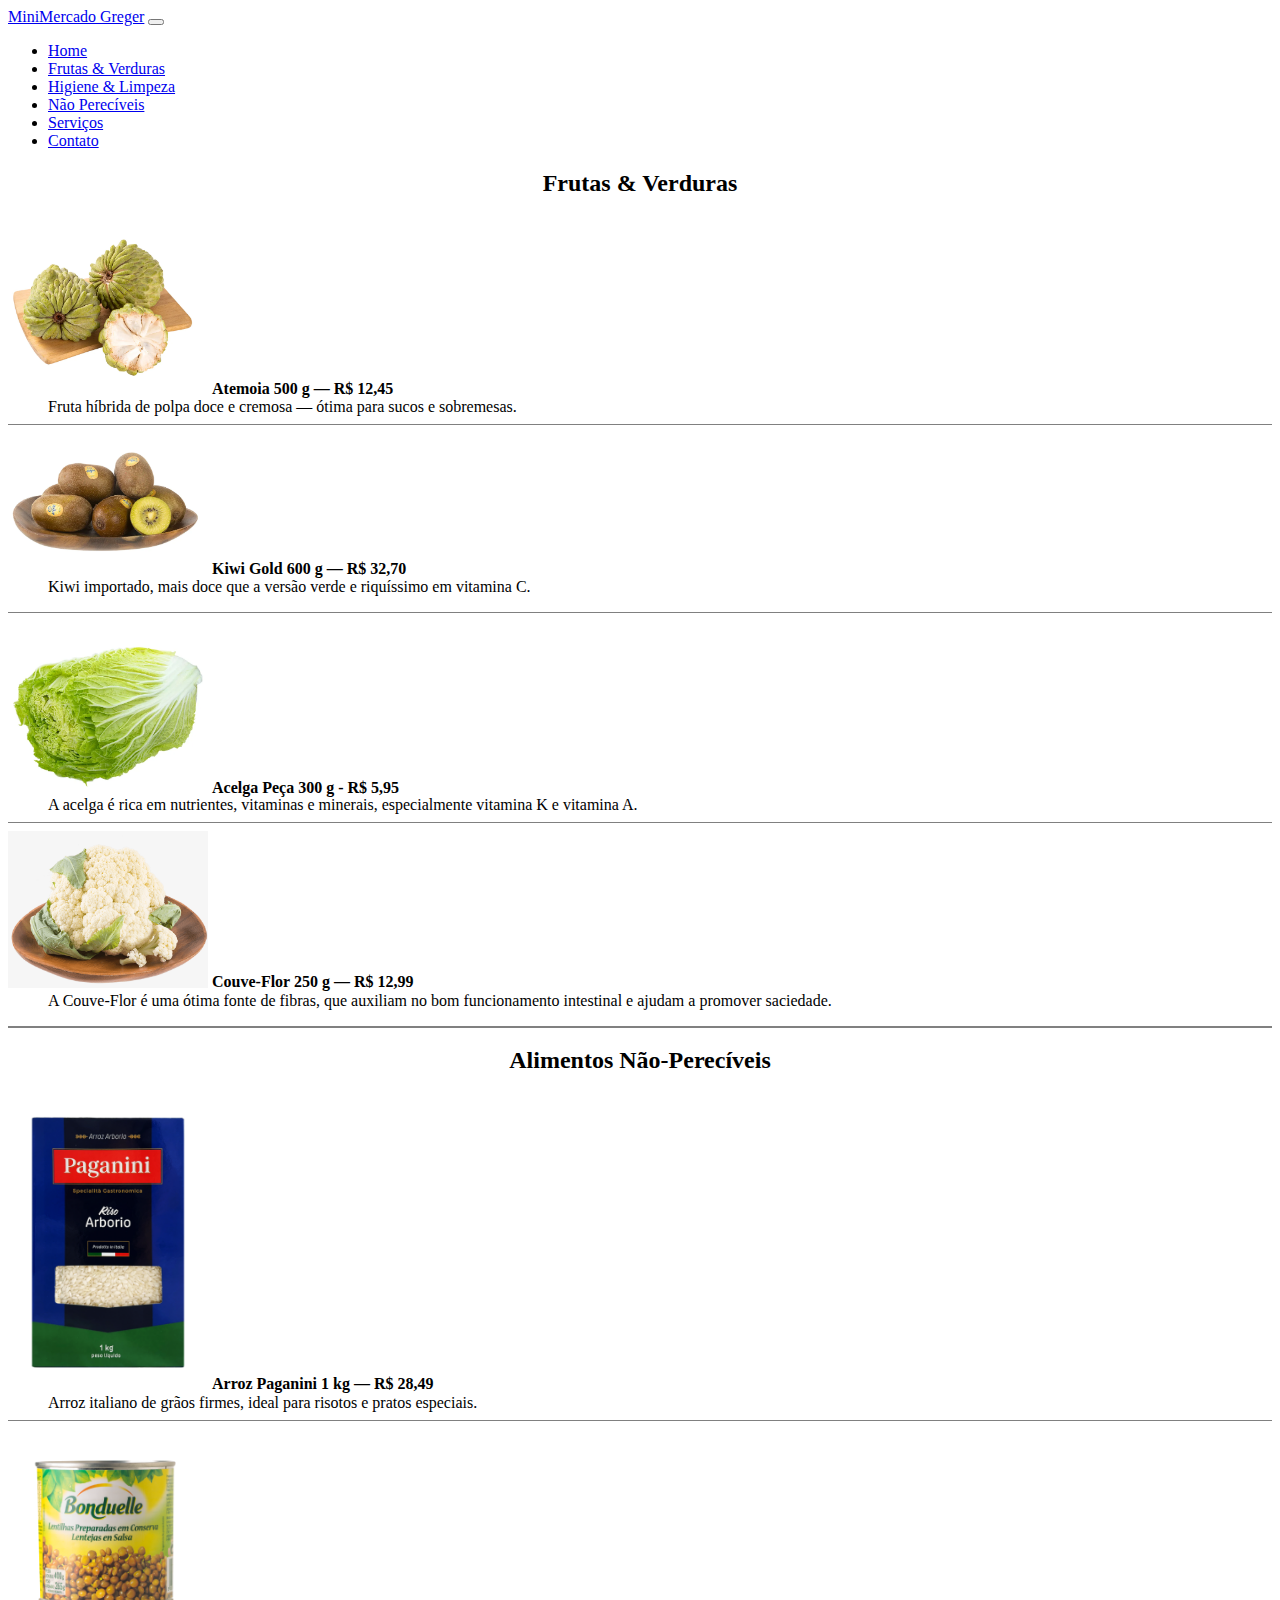
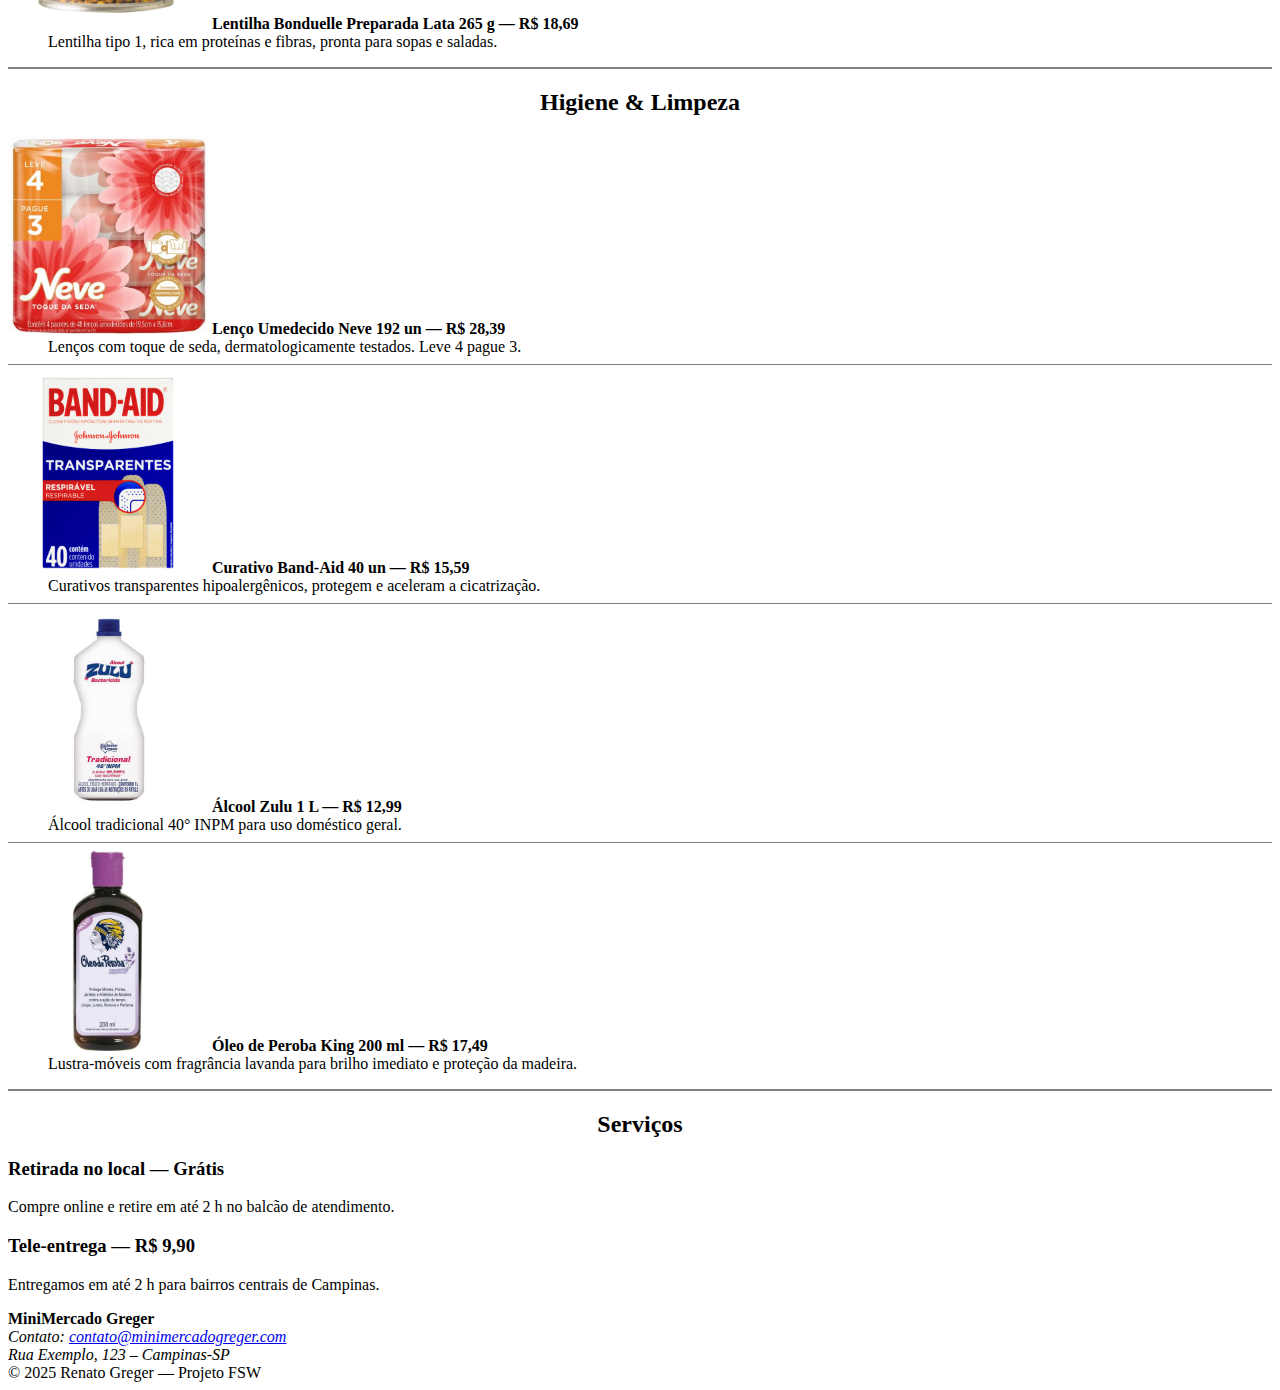
<file: index.html>
<!DOCTYPE html>
<html lang="pt-BR">

<head>
    <meta charset="UTF-8" />
    <meta http-equiv="X-UA-Compatible" content="IE=edge" />
    <meta name="viewport" content="width=device-width, initial-scale=1.0" />

    <!-- favicon: caminho relativo (funciona no GitHub Pages de projeto) -->
    <link rel="icon" type="image/x-icon" href="/assets/favicon.ico" />

    <!-- Bootstrap CSS (primeiro) -->
    <link href="https://cdn.jsdelivr.net/npm/bootstrap@5.3.8/dist/css/bootstrap.min.css"
     rel="stylesheet" integrity="sha384-sRIl4kxILFvY47J16cr9ZwB07vP4J8+LH7qKQnuqkuIAvNWLzeN8tE5YBujZqJLB"
     crossorigin="anonymous"/>

    <!-- link para CSS -->
    <link rel="stylesheet" href="/css/styles.css" />

    <title>MiniMercado Greger — Página Inicial</title>
  </head>

<body>
    <!-- Skip link para acessibilidade -->
<a class="skip-link" href="#conteudo-principal">Ir para o conteúdo</a>

<!-- HEADER -->
<header>
  <nav class="navbar navbar-expand-lg bg-light border-bottom" role="navigation" aria-label="Navegação principal">
    <div class="container">
      <a class="navbar-brand fw-semibold" href="index.html">MiniMercado Greger</a>

      <button class="navbar-toggler" type="button"
              data-bs-toggle="collapse" data-bs-target="#nav-principal"
              aria-controls="nav-principal" aria-expanded="false"
              aria-label="Alternar navegação">
        <span class="navbar-toggler-icon"></span>
      </button>

      <div class="collapse navbar-collapse" id="nav-principal">
        <ul class="navbar-nav ms-auto">
          <li class="nav-item"><a class="nav-link" href="index.html">Home</a></li>
          <li class="nav-item"><a class="nav-link" href="frutas.html">Frutas &amp; Verduras</a></li>
          <li class="nav-item"><a class="nav-link" href="higiene.html">Higiene &amp; Limpeza</a></li>
          <li class="nav-item"><a class="nav-link" href="nao-pereciveis.html">Não Perecíveis</a></li>
          <li class="nav-item"><a class="nav-link" href="servicos.html">Serviços</a></li>
          <li class="nav-item"><a class="nav-link" href="index.html#contato">Contato</a></li>
        </ul>
      </div>
    </div>
  </nav>
</header>


  <!-- ===== Conteúdo principal ===== -->
  <main id="conteudo-principal" tabindex="-1">

    <!-- ——— Frutas & Verduras ——— -->
    <section>
      <h2 align="center">Frutas &amp; Verduras</h2>

      <dl>
        <dt>
          <img src="assets/img/frutas/atemoia.png" title="Atemoias em uma tábua"  alt="Atemoia" width="200">
          <strong>Atemoia 500 g — R$ 12,45</strong></dt>
        <dd>Fruta híbrida de polpa doce e cremosa — ótima para sucos e sobremesas.</dd>
          <hr size="0.5" noshade>
        <dt><img src="assets/img/frutas/kiwi-gold.png" title="Kiwis Gold em uma travessa" alt="Kiwi Gold" width="200">
          <strong>Kiwi Gold 600 g — R$ 32,70</strong></dt>
        <dd>Kiwi importado, mais doce que a versão verde e riquíssimo em vitamina C.</dd>
      </dl>
      <hr size="0.5" noshade>
      <dl>
        <dt><img src="assets/img/verduras/acelga.png" title="Peça de Acelga" alt="Acelga" width="200">
          <strong>Acelga Peça 300 g - R$ 5,95</strong></dt>
        <dd>A acelga é rica em nutrientes, vitaminas e minerais, especialmente vitamina K e vitamina A.</dd>
        <hr size="0.5" noshade>
        <dt><img src="assets/img/verduras/couve-flor.png" title="Peça de Couve-Flor" alt="Couve-Flor" width="200">
          <strong>Couve-Flor 250 g — R$ 12,99</strong></dt>
        <dd>A Couve-Flor é uma ótima fonte de fibras, que auxiliam no bom funcionamento intestinal e ajudam a promover saciedade.</dd>
    </section>
    <hr size="2" noshade>
    <!-- ——— Alimentos Não-Perecíveis ——— -->
    <section>
      <h2 align="center">Alimentos Não-Perecíveis</h2>

      <dl>
        <dt>
          <img src="assets/img/nao-pereciveis/arroz_paganini.png" title="Caixa de Arroz Paganini" alt="Arroz Paganini" width="200">
          <strong>Arroz Paganini 1 kg — R$ 28,49</strong></dt>
        <dd>Arroz italiano de grãos firmes, ideal para risotos e pratos especiais.</dd>
        <hr size="0.5" noshade>
        <dt><img src="assets/img/nao-pereciveis/lentilha.png" title="Lata de lentilha em conserva " alt="Lentilha Bonduelle" width="200">
          <strong>Lentilha Bonduelle Preparada Lata 265 g — R$ 18,69</strong></dt>
        <dd>Lentilha tipo 1, rica em proteínas e fibras, pronta para sopas e saladas.</dd>
      </dl>
    </section>
    <hr size="2" noshade>
    <!-- ——— Higiene & Limpeza ——— -->
    <section>
      <h2 align="center">Higiene &amp; Limpeza</h2>

      <dl>
        <dt>
          <img src="assets/img/higiene/neve.png" title="Pacote 4 Neve Toque Da Seda" alt="Lenço Umedecido Neve" width="200">
          <strong>Lenço Umedecido Neve 192 un — R$ 28,39</strong></dt>
        <dd>Lenços com toque de seda, dermatologicamente testados. Leve 4 pague 3.</dd>
        <hr size="0.5" noshade>
        <dt><img src="assets/img/higiene/band-aid.jpg" title="Caixa Band-Aid 40 un" alt="Curativo Band-Aid" width="200">
          <strong>Curativo Band-Aid 40 un — R$ 15,59</strong></dt>
        <dd>Curativos transparentes hipoalergênicos, protegem e aceleram a cicatrização.</dd>
        <hr size="0.5" noshade>
        <dt><img src="assets/img/limpeza/alcool_zulu.jpg" title="Álcool Zulu 1L" alt="Álcool Zulu" width="200">
          <strong>Álcool Zulu 1 L — R$ 12,99</strong></dt>
        <dd>Álcool tradicional 40° INPM para uso doméstico geral.</dd>
        <hr size="0.5" noshade>
        <dt><img src="assets/img/limpeza/oleo_peroba.jpg" title="Óleo Peroba Lavanda 200ml" alt="Óleo de Peroba King" width="200">
          <strong>Óleo de Peroba King 200 ml — R$ 17,49</strong></dt>
        <dd>Lustra-móveis com fragrância lavanda para brilho imediato e proteção da madeira.</dd>
    </section>
    <hr size="2" noshade>
    <!-- ——— Serviços ——— -->
    <section>
      <h2 align="center">Serviços</h2>

      <article>
        <h3>Retirada no local — <strong>Grátis</strong></h3>
        <p>Compre online e retire em até 2 h no balcão de atendimento.</p>
      </article>

      <article>
        <h3>Tele-entrega — R$ 9,90</h3>
        <p>Entregamos em até 2 h para bairros centrais de Campinas.</p>
      </article>
    </section>


  </main>


   <!-- FOOTER -->
    <footer class="border-top mt-5 py-4">
      <div class="container small">
        <div class="row g-3 align-items-center">
          <div class="col-12 col-md">
            <strong>MiniMercado Greger</strong>
          </div>
          <div class="col-12 col-md">
            <address class="mb-0">
              Contato:
              <a href="mailto:contato@minimercadogreger.com" title="EMAIL FICTÍCIO">
                contato@minimercadogreger.com
              </a><br />
              Rua Exemplo, 123 – Campinas-SP
            </address>
          </div>
          <div class="col-12 col-md text-md-end">
            <span>&copy; 2025 Renato Greger — Projeto FSW</span>
          </div>
        </div>
      </div>
    </footer>

    <!-- Bootstrap JS bundle -->
    <script src="https://cdn.jsdelivr.net/npm/bootstrap@5.3.8/dist/js/bootstrap.bundle.min.js"
     integrity="sha384-FKyoEForCGlyvwx9Hj09JcYn3nv7wiPVlz7YYwJrWVcXK/BmnVDxM+D2scQbITxI" 
     crossorigin="anonymous"></script>

    <!-- link JavaScript -->
    <script src="js/main.js"></script>

</body>

</html>
</file>
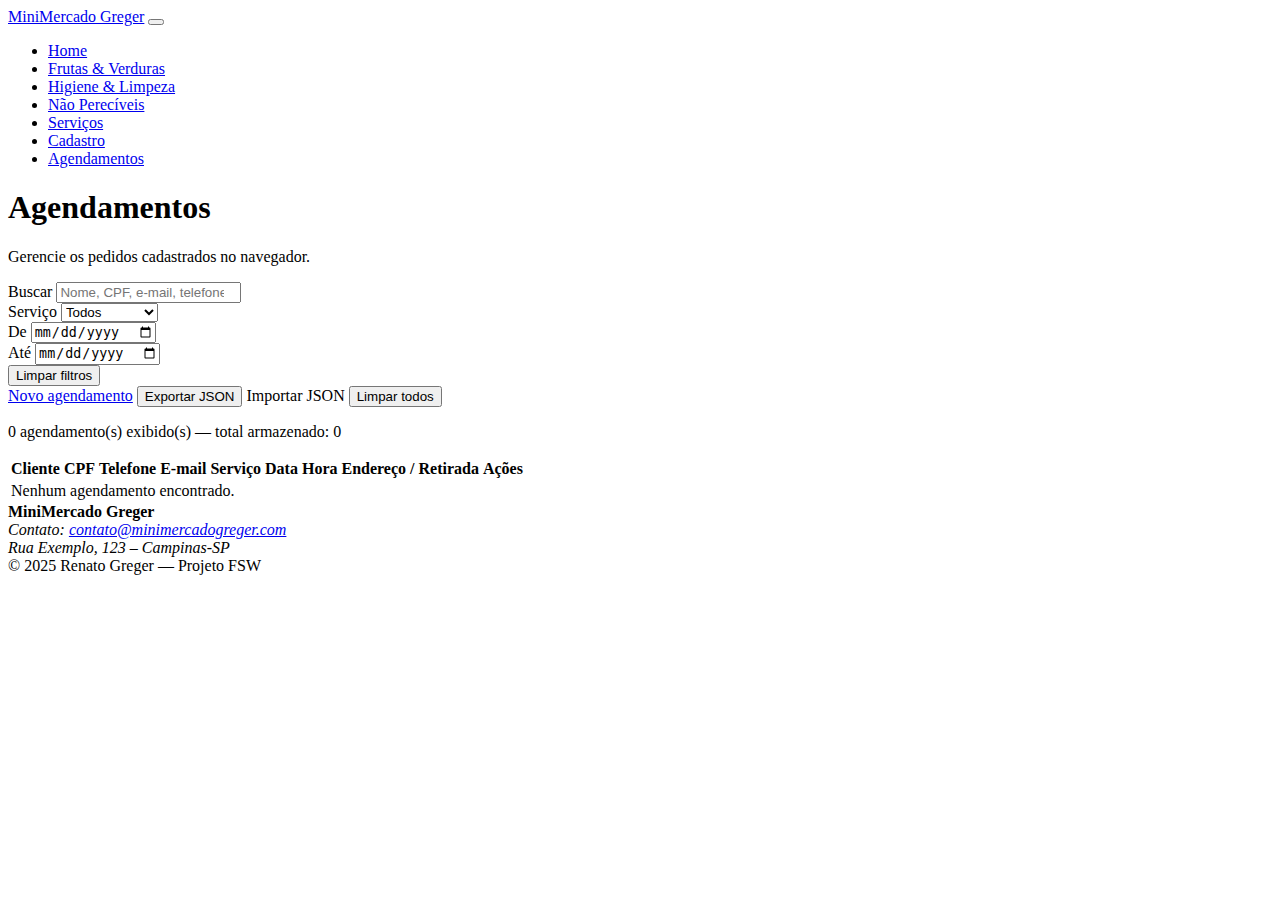
<file: agendamentos.html>
<!DOCTYPE html>
<html lang="pt-BR">
  <head>
    <meta charset="UTF-8" />
    <meta http-equiv="X-UA-Compatible" content="IE=edge" />
    <meta name="viewport" content="width=device-width, initial-scale=1" />

    <link rel="icon" type="image/x-icon" href="assets/favicon.ico" />
    <link
      href="https://cdn.jsdelivr.net/npm/bootstrap@5.3.8/dist/css/bootstrap.min.css"
      rel="stylesheet"
      integrity="sha384-sRIl4kxILFvY47J16cr9ZwB07vP4J8+LH7qKQnuqkuIAvNWLzeN8tE5YBujZqJLB"
      crossorigin="anonymous"
    />
    <link rel="stylesheet" href="css/styles.css" />

    <title>MiniMercado Greger — Agendamentos</title>
  </head>
  <body>
    <a class="skip-link" href="#conteudo-principal">Ir para o conteúdo</a>

    <header>
      <nav
        class="navbar navbar-expand-lg navbar-light bg-light border-bottom"
        role="navigation"
        aria-label="Navegação principal"
      >
        <div class="container">
          <a class="navbar-brand fw-semibold" href="index.html">MiniMercado Greger</a>
          <button
            class="navbar-toggler"
            type="button"
            data-bs-toggle="collapse"
            data-bs-target="#nav-principal"
            aria-controls="nav-principal"
            aria-expanded="false"
            aria-label="Alternar navegação"
          >
            <span class="navbar-toggler-icon"></span>
          </button>
          <div class="collapse navbar-collapse" id="nav-principal">
            <ul class="navbar-nav ms-auto">
              <li class="nav-item"><a class="nav-link" href="index.html">Home</a></li>
              <li class="nav-item">
                <a class="nav-link" href="frutas.html">Frutas &amp; Verduras</a>
              </li>
              <li class="nav-item">
                <a class="nav-link" href="higiene.html">Higiene &amp; Limpeza</a>
              </li>
              <li class="nav-item">
                <a class="nav-link" href="nao-pereciveis.html">Não Perecíveis</a>
              </li>
              <li class="nav-item"><a class="nav-link" href="servicos.html">Serviços</a></li>
              <li class="nav-item"><a class="nav-link" href="index.html#cadastro">Cadastro</a></li>
              <li class="nav-item">
                <a class="nav-link" href="agendamentos.html">Agendamentos</a>
              </li>
            </ul>
          </div>
        </div>
      </nav>
    </header>

    <main id="conteudo-principal" tabindex="-1">
      <section class="container py-4">
        <h1 class="mb-1">Agendamentos</h1>
        <p class="text-muted mb-4">Gerencie os pedidos cadastrados no navegador.</p>

        <!-- A aplicação desta página é renderizada via JS aqui -->
        <div id="appAgendamentos" aria-live="polite"></div>
      </section>
    </main>

    <footer class="site-footer border-top">
      <div class="container small">
        <div class="row g-3 align-items-center">
          <div class="col-12 col-md"><strong>MiniMercado Greger</strong></div>
          <div class="col-12 col-md">
            <address class="mb-0">
              Contato:
              <a href="mailto:contato@minimercadogreger.com" title="EMAIL FICTÍCIO"
                >contato@minimercadogreger.com</a
              ><br />
              Rua Exemplo, 123 – Campinas-SP
            </address>
          </div>
          <div class="col-12 col-md text-md-end">
            <span>&copy; 2025 Renato Greger — Projeto FSW</span>
          </div>
        </div>
      </div>
    </footer>

    <script
      src="https://cdn.jsdelivr.net/npm/bootstrap@5.3.8/dist/js/bootstrap.bundle.min.js"
      integrity="sha384-FKyoEForCGlyvwx9Hj09JcYn3nv7wiPVlz7YYwJrWVcXK/BmnVDxM+D2scQbITxI"
      crossorigin="anonymous"
    ></script>
    <script src="js/main.js"></script>
  </body>
</html>
</file>
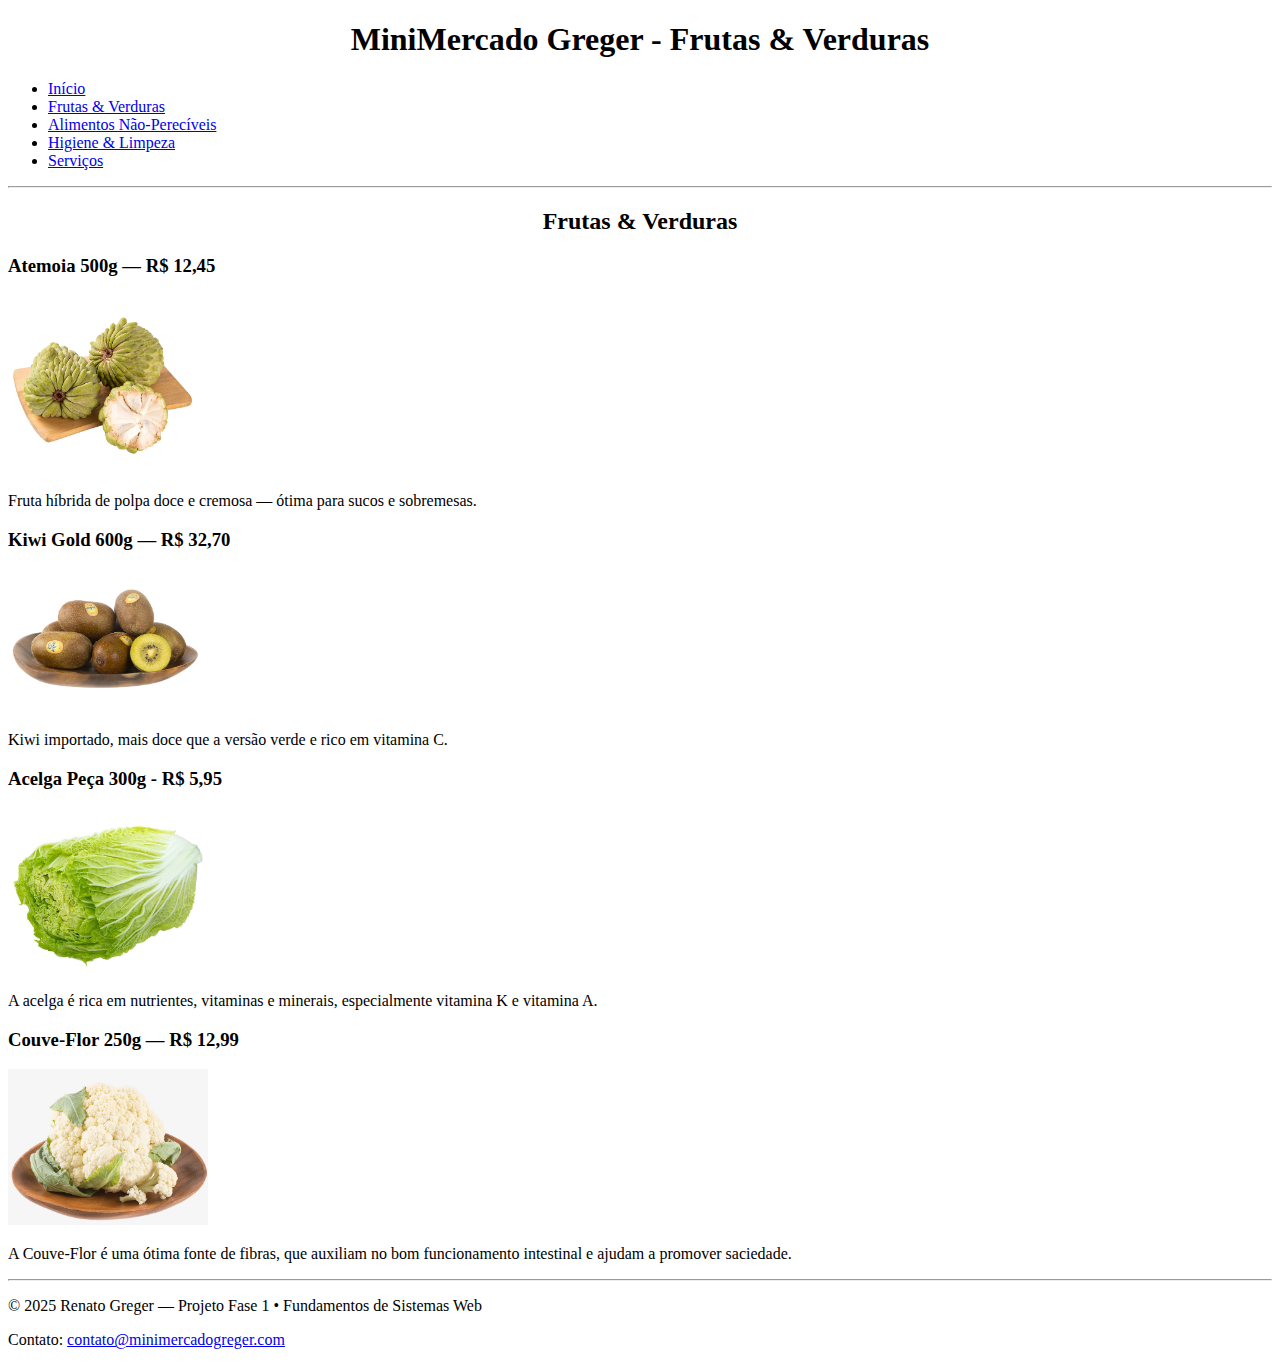
<file: frutas.html>
<!DOCTYPE html>
<html lang="pt-BR">
<head>
  <meta charset="UTF-8" />
  <meta name="viewport" content="width=device-width, initial-scale=1.0" />
  <title>MiniMercado Greger — Frutas & Verduras</title>
</head>
<body>

  <!-- ===== Header ===== -->
  <header>
    <center><h1>MiniMercado Greger - Frutas & Verduras</h1></center>
    <nav>
      <ul>
        <li><a href="index.html">Início</a></li>
        <li><a href="frutas.html">Frutas & Verduras</a></li>
        <li><a href="nao-pereciveis.html">Alimentos Não-Perecíveis</a></li>
        <li><a href="higiene.html">Higiene & Limpeza</a></li>
        <li><a href="servicos.html">Serviços</a></li>
      </ul>
    </nav>
    <hr>
  </header>

  <!-- ===== Conteúdo principal ===== -->
  <main>
    <section>
      <center><h2>Frutas & Verduras</h2></center>

      <article>
        <h3>Atemoia 500g — R$ 12,45</h3>
        <img src="assets/img/frutas/atemioa.png" alt="Atemoia fresca" width="200">
        <p>Fruta híbrida de polpa doce e cremosa — ótima para sucos e sobremesas.</p>
      </article>

      <article>
        <h3>Kiwi Gold 600g — R$ 32,70</h3>
        <img src="assets/img/frutas/kiwi-gold.png" alt="Kiwi Gold cortado ao meio" width="200">
        <p>Kiwi importado, mais doce que a versão verde e rico em vitamina C.</p>
      </article>

      <article>
        <h3>Acelga Peça 300g - R$ 5,95</h3>
        <img src="assets/img/verduras/acelga.png" alt="Acelga fresca" width="200">
        <p>A acelga é rica em nutrientes, vitaminas e minerais, especialmente vitamina K e vitamina A. </p>

      </article>
      <article>
        <h3>Couve-Flor 250g — R$ 12,99</h3>
        <img src="assets/img/verduras/couve-flor.png" alt="Couve Flor fresca cortada em buquês" width="200">
        <p>A Couve-Flor é uma ótima fonte de fibras, que auxiliam no bom funcionamento intestinal e ajudam a promover saciedade.</p>
      </article>
    </section>
  </main>

  <!-- ===== Rodapé ===== -->
  <footer>
    <hr>
    <p>&copy; 2025 Renato Greger — Projeto Fase 1 • Fundamentos de Sistemas Web</p>
    <p>Contato: <a href="mailto:contato@minimercadogreger.com"
      title="EMAIL FICTÍCIO">contato@minimercadogreger.com</a></p>
  </footer>

</body>
</html>
</file>
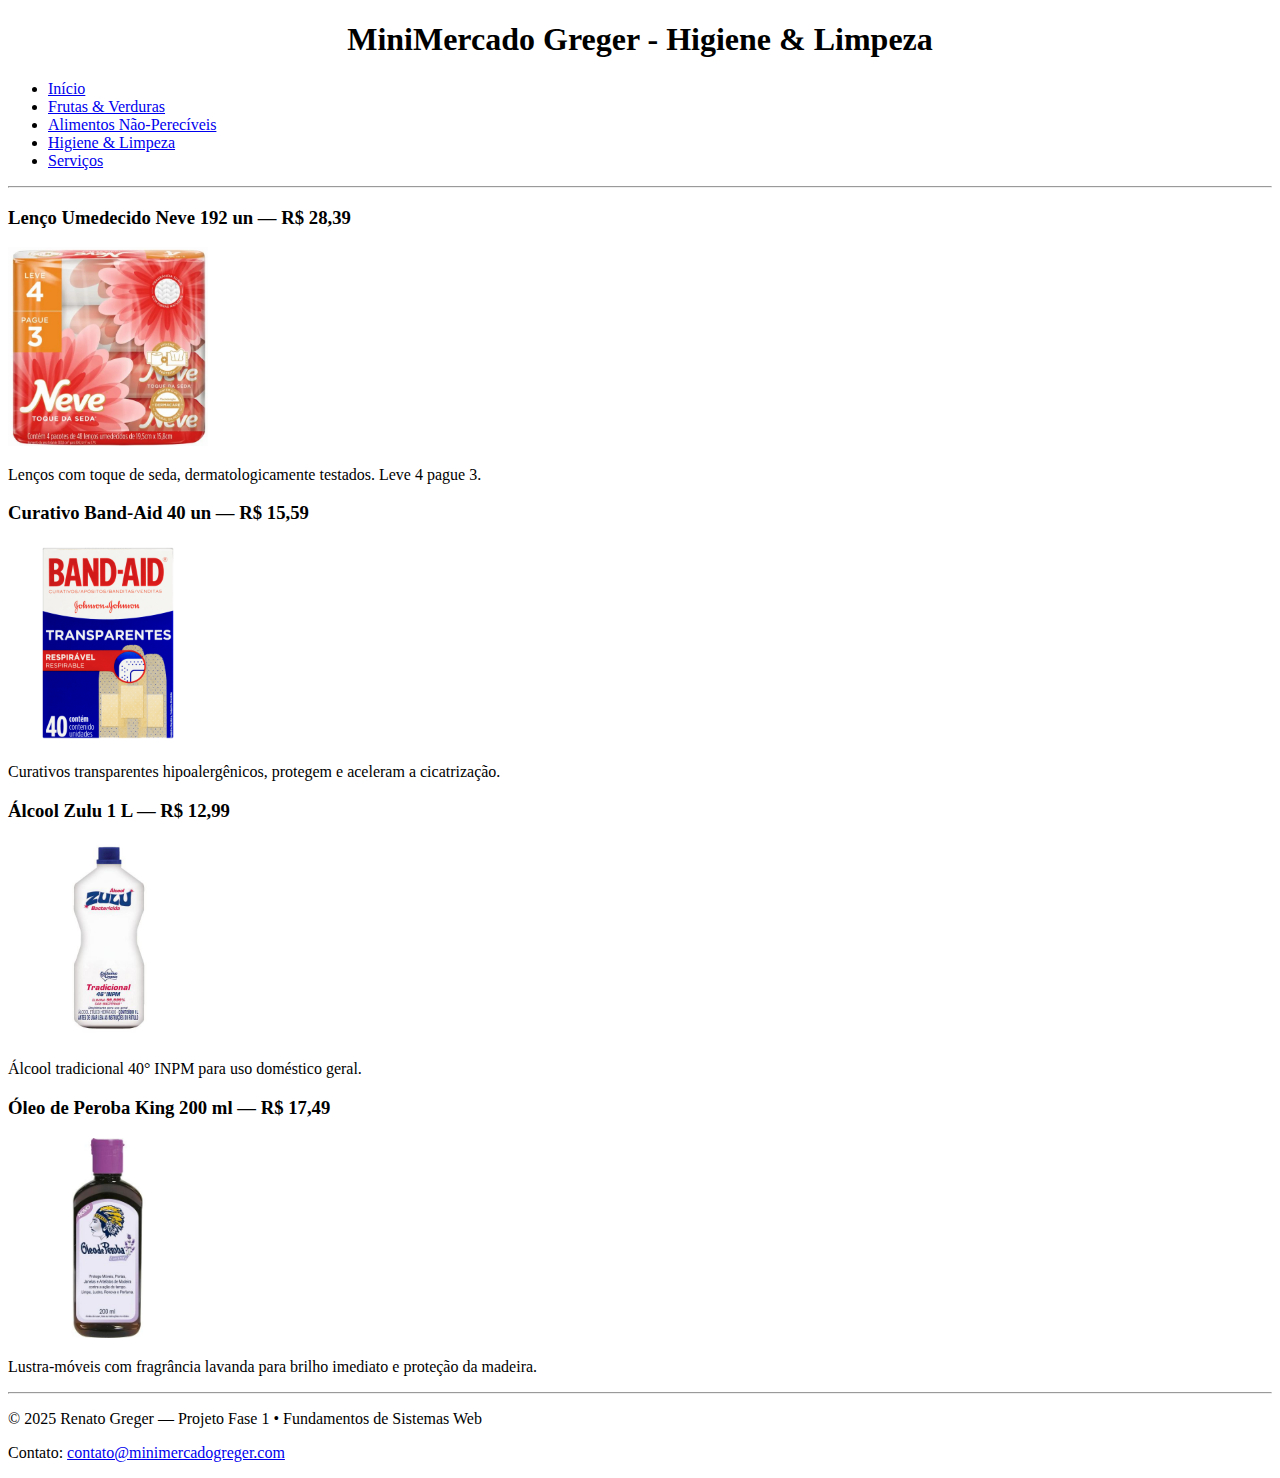
<file: higiene.html>
<!DOCTYPE html>
<html lang="pt-BR">
<head>
  <meta charset="UTF-8" />
  <meta name="viewport" content="width=device-width, initial-scale=1.0" />
  <title>MiniMercado Greger — Higiene & Limpeza</title>
</head>
<body>

  <!-- ===== Header ===== -->
  <header>
    <center><h1>MiniMercado Greger - Higiene & Limpeza</h1></center>
    <nav>
      <ul>
        <li><a href="index.html">Início</a></li>
        <li><a href="frutas.html">Frutas & Verduras</a></li>
        <li><a href="nao-pereciveis.html">Alimentos Não-Perecíveis</a></li>
        <li><a href="higiene.html">Higiene & Limpeza</a></li>
        <li><a href="servicos.html">Serviços</a></li>
      </ul>
    </nav>
    <hr>
  </header>

  <!-- ===== Conteúdo principal ===== -->
  <main>
    <article>
        <h3>Lenço Umedecido Neve 192 un — R$ 28,39</h3>
        <img src="assets/img/higiene/neve.png" alt="Pacote de lenços Neve" width="200">
        <p>Lenços com toque de seda, dermatologicamente testados. Leve 4 pague 3.</p>
      </article>

      <article>
        <h3>Curativo Band-Aid 40 un — R$ 15,59</h3>
        <img src="assets/img/higiene/band-aid.jpg" alt="Caixa de Band-Aid" width="200">
        <p>Curativos transparentes hipoalergênicos, protegem e aceleram a cicatrização.</p>
      </article>

      <article>
        <h3>Álcool Zulu 1 L — R$ 12,99</h3>
        <img src="assets/img/limpeza/alcool_zulu.jpg" alt="Frasco de álcool Zulu" width="200">
        <p>Álcool tradicional 40° INPM para uso doméstico geral.</p>
      </article>

      <article>
        <h3>Óleo de Peroba King 200 ml — R$ 17,49</h3>
        <img src="assets/img/limpeza/oleo_peroba.jpg" alt="Frasco de Óleo de Peroba" width="200">
        <p>Lustra-móveis com fragrância lavanda para brilho imediato e proteção da madeira.</p>
      </article>
  </main>

  <!-- ===== Rodapé ===== -->
  <footer>
    <hr>
    <p>&copy; 2025 Renato Greger — Projeto Fase 1 • Fundamentos de Sistemas Web</p>
    <p>Contato: <a href="mailto:contato@minimercadogreger.com"
      title="EMAIL FICTÍCIO">contato@minimercadogreger.com</a></p>
  </footer>

</body>
</html>
</file>
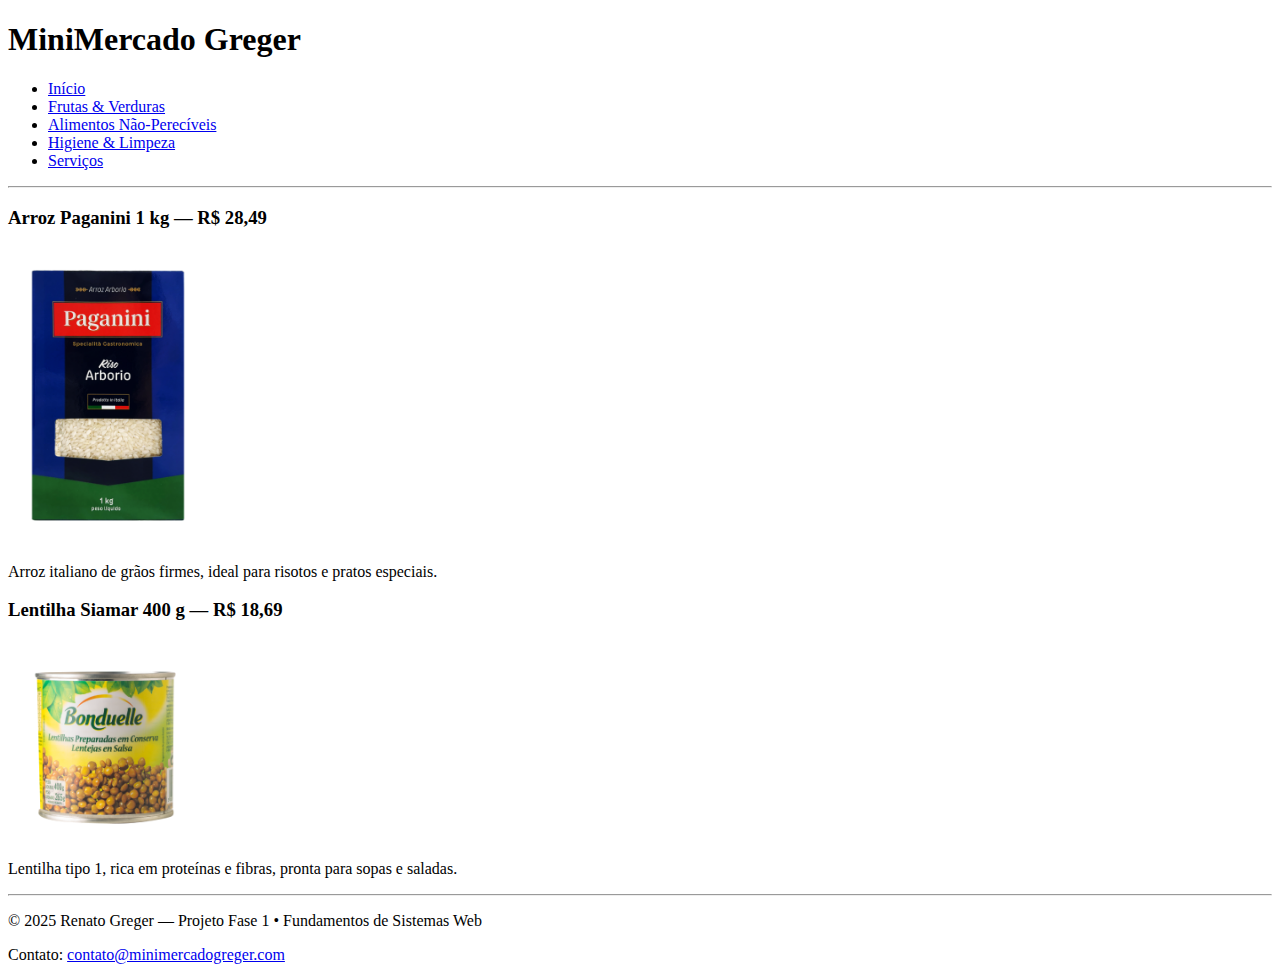
<file: nao-pereciveis.html>
<!DOCTYPE html>
<html lang="pt-BR">
<head>
  <meta charset="UTF-8" />
  <meta name="viewport" content="width=device-width, initial-scale=1.0" />
  <title>MiniMercado Greger — Alimentos Não-Perecíveis</title>
</head>
<body>

  <!-- ===== Header ===== -->
  <header>
    <h1>MiniMercado Greger</h1>
    <nav>
      <ul>
        <li><a href="index.html">Início</a></li>
        <li><a href="frutas.html">Frutas & Verduras</a></li>
        <li><a href="nao-pereciveis.html">Alimentos Não-Perecíveis</a></li>
        <li><a href="higiene.html">Higiene & Limpeza</a></li>
        <li><a href="servicos.html">Serviços</a></li>
      </ul>
    </nav>
    <hr>
  </header>

  <!-- ===== Conteúdo principal ===== -->
  <main>
    <article>
        <h3>Arroz Paganini 1 kg — R$ 28,49</h3>
        <img src="assets/img/nao-pereciveis/arroz_paganini.png" alt="Caixa de arroz Paganini" width="200">
        <p>Arroz italiano de grãos firmes, ideal para risotos e pratos especiais.</p>
      </article>

      <article>
        <h3>Lentilha Siamar 400 g — R$ 18,69</h3>
        <img src="assets/img/nao-pereciveis/lentilha.png" alt="Lata de lentilha em conserva Bonduelle" width="200">
        <p>Lentilha tipo 1, rica em proteínas e fibras, pronta para sopas e saladas.</p>
      </article>
  </main>

  <!-- ===== Rodapé ===== -->
  <footer>
    <hr>
    <p>&copy; 2025 Renato Greger — Projeto Fase 1 • Fundamentos de Sistemas Web</p>
    <p>Contato: <a href="mailto:contato@minimercadogreger.com"
      title="EMAIL FICTÍCIO">contato@minimercadogreger.com</a></p>
  </footer>

</body>
</html>
</file>
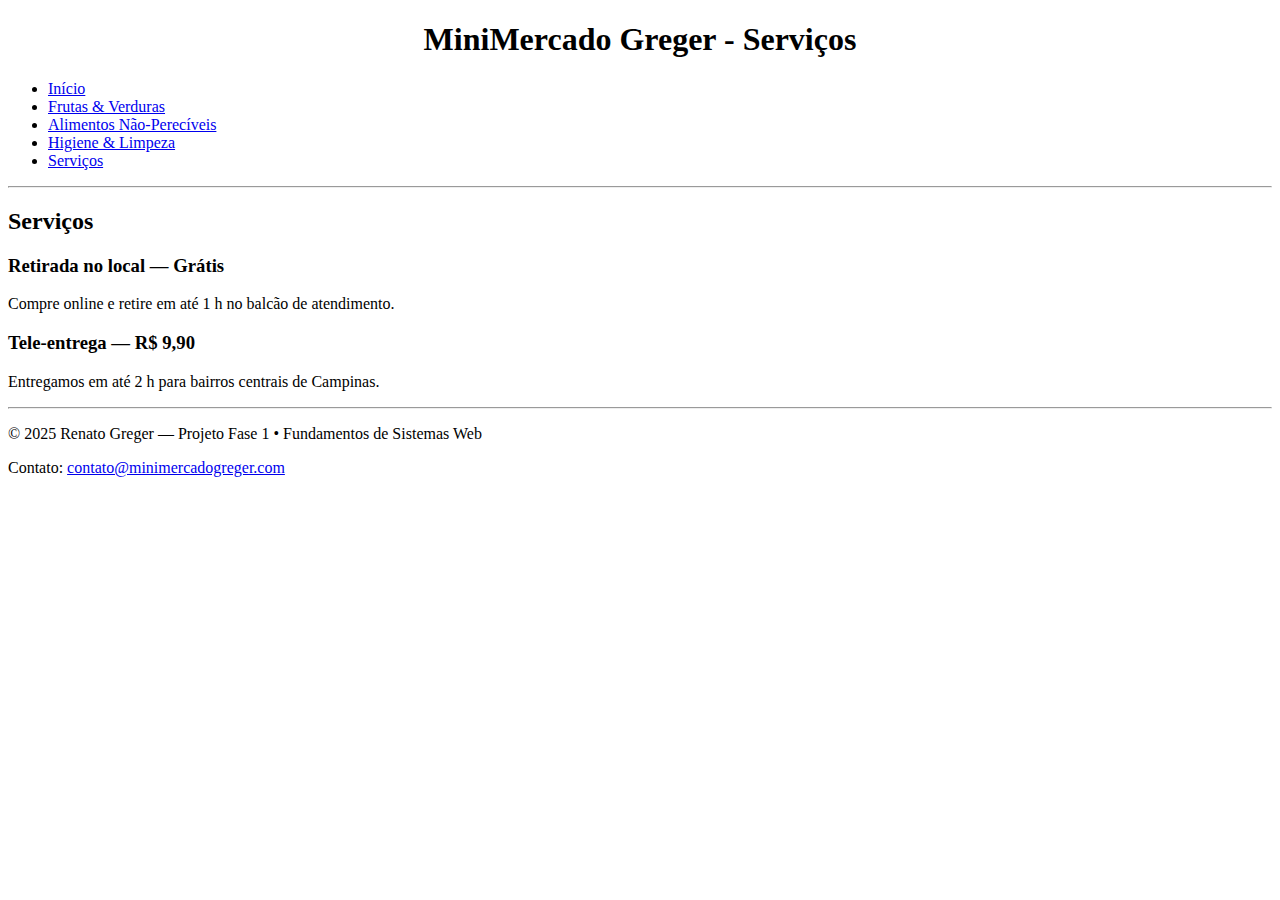
<file: servicos.html>
<!DOCTYPE html>
<html lang="pt-BR">
<head>
  <meta charset="UTF-8" />
  <meta name="viewport" content="width=device-width, initial-scale=1.0" />
  <title>MiniMercado Greger — Serviços</title>
</head>
<body>

  <!-- ===== Header ===== -->
  <header>
    <center><h1>MiniMercado Greger - Serviços</h1></center>
    <nav>
      <ul>
        <li><a href="index.html">Início</a></li>
        <li><a href="frutas.html">Frutas & Verduras</a></li>
        <li><a href="nao-pereciveis.html">Alimentos Não-Perecíveis</a></li>
        <li><a href="higiene.html">Higiene & Limpeza</a></li>
        <li><a href="servicos.html">Serviços</a></li>
      </ul>
    </nav>
    <hr>
  </header>

  <!-- ===== Conteúdo principal ===== -->
  <main>
    <section>
      <h2>Serviços</h2>
      <article>
        <h3>Retirada no local — <strong>Grátis</strong></h3>
        <p>Compre online e retire em até 1 h no balcão de atendimento.</p>
      </article>

      <article>
        <h3>Tele-entrega — R$ 9,90</h3>
        <p>Entregamos em até 2 h para bairros centrais de Campinas.</p>
      </article>
      </section>
  </main>

  <!-- ===== Rodapé ===== -->
  <footer>
    <hr>
    <p>&copy; 2025 Renato Greger — Projeto Fase 1 • Fundamentos de Sistemas Web</p>
    <p>Contato: <a href="mailto:contato@minimercadogreger.com"
      title="EMAIL FICTÍCIO">contato@minimercadogreger.com</a></p>
  </footer>

</body>
</html>
</file>
<file: css/styles.css>
/*arquivo de estilização do site*/

/* Paleta base (ajuste se quiser) */
:root {
  --topbar-bg: #f8f9fa;
  --topbar-border: #e0e0e0;
}

/* Barra superior simples (placeholder até entrar a navbar) */
.topbar {
  background: var(--topbar-bg);
  border-bottom: 1px solid var(--topbar-border);
  padding: 0.5rem 0;
}

/* Skip link: visível no foco, oculto fora do foco (padrão de acessibilidade) */
.skip-link {
  position: absolute;
  left: -9999px;
  top: -9999px;
}
.skip-link:focus {
  position: static;
  display: inline-block;
  padding: 0.5rem 0.75rem;
  background: #000;
  color: #fff;
  border-radius: 0.25rem;
  margin: 0.5rem;
  z-index: 1000;
}

/* Garantir imagens responsivas caso use <img> fora do Bootstrap */
img {
  max-width: 100%;
  height: auto;
}
</file>
